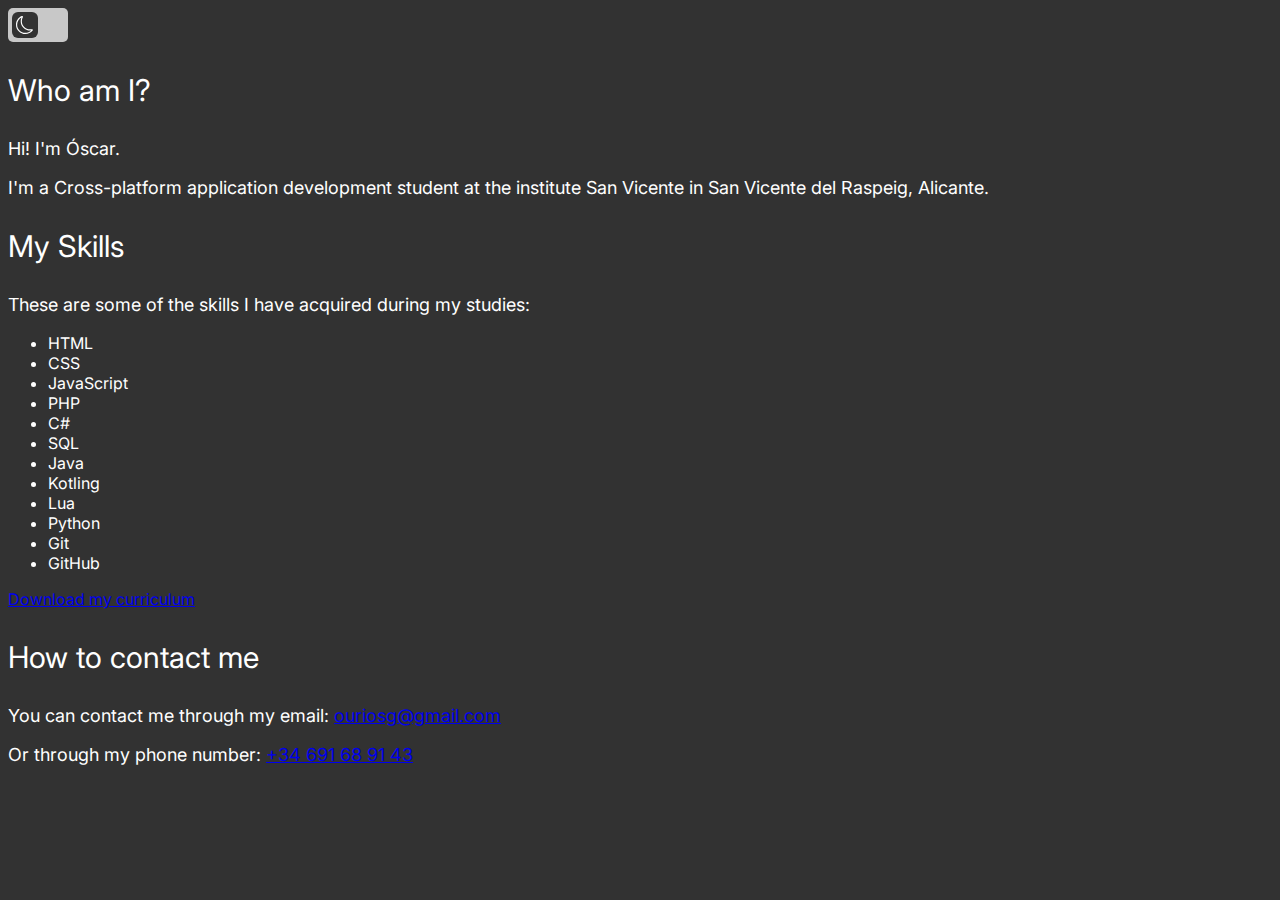
<file: Index.html>
﻿<!DOCTYPE html>

<html lang="en" xmlns="http://www.w3.org/1999/xhtml">
<head>
    <meta charset="utf-8" />
    <title></title>
    <link rel="preconnect" href="https://fonts.googleapis.com">
    <link rel="preconnect" href="https://fonts.gstatic.com" crossorigin>
    <link href="https://fonts.googleapis.com/css2?family=Inter:ital,opsz,wght@0,14..32,100..900;1,14..32,100..900&display=swap" rel="stylesheet">
    <link rel="stylesheet" href="./CssFiles/styles.css" />
    <link rel="stylesheet" href="./CssFiles/switch_darkM.css" />
</head>
<body>
    <label class="switch">
        <input type="checkbox" id="darkM" onclick="updateTheme()"> <!--Looks if checked when you click on it-->
        <span class="slider">

            <img class="unchecked"
                 src="./Images/moon-white.svg"
                 width="24" height="24" /> <!--Image for the dark mode-->

            <img class="checked"
                 src="./Images/sun.svg"
                 width="24" height="24" /> <!--Image for the light mode-->
        </span>
    </label>

    <section id="whoAmI">
        <p class="title">Who am I?</p>
        <p class="text">Hi! I'm Óscar.</p>
        <p class="text">I'm a Cross-platform application development student at the institute San Vicente in San Vicente del Raspeig, Alicante.</p>
    </section>

    <section id="mySkills">
        <p class="title">My Skills</p>
        <p class="text">These are some of the skills I have acquired during my studies:</p>
        <ul class="unorderedList">
            <li>HTML</li>
            <li>CSS</li>
            <li>JavaScript</li>
            <li>PHP</li>
            <li>C#</li>
            <li>SQL</li>
            <li>Java</li>
            <li>Kotling</li>
            <li>Lua</li>
            <li>Python</li>
            <li>Git</li>
            <li>GitHub</li>
        </ul>
    </section>

    <section id="myProjects">
    </section>

    <section id="myCurriculum">
        <a class="downloadButton" href="./Docs/CV.pdf" download="curriculum.pdf">Download my curriculum</a>
    </section>

    <section id="contactMe">
        <p class="title">How to contact me</p>
        <p class="text">You can contact me through my email: <a href="mailto:ouriosg@gmail.com">ouriosg@gmail.com</a></p>
        <p class="text">Or through my phone number: <a href="tel:+34691689143">+34 691 68 91 43</a></p>
    </section>

    <script src="./JsFiles/Script.js"></script>
</body>
</html>
</file>
<file: CssFiles/styles.css>
p, a, li {
    font-family: "Inter", sans-serif;
    font-optical-sizing: auto;
    font-weight: 400;
    font-style: normal;
}

.title {
    font-size: 30px;
}

.subtitle {
    font-size: 24px;
}

.text {
    font-size: 18px;
}
</file>
<file: CssFiles/switch_darkM.css>
.switch {
    position: relative;
    display: inline-block;
    width: 60px;
    height: 34px;
}

    .switch input {
        opacity: 0;
        width: 0;
        height: 0;
    }

.slider {
    position: absolute;
    cursor: pointer;
    top: 0;
    left: 0;
    right: 0;
    bottom: 0;
    background-color: rgb(200,200,200);
    transition: all 0.5s cubic-bezier(0.50,-0.50, 0.50, 1.50);
    border-radius: 34px;
}

input:checked + .slider {
    background-color: rgb(50,50,50);
}

.slider:before {
    position: absolute;
    content: "";
    height: 26px;
    width: 26px;
    left: 4px;
    bottom: 4px;
    background-color: rgb(50,50,50);
    transition: all 0.5s cubic-bezier(0.50,-0.50, 0.50, 1.50);
    border-radius: 34px;
}

input:checked + .slider:before {
    -webkit-transform: translateX(26px);
    -ms-transform: translateX(26px);
    transform: translateX(26px);
    background-color: rgb(200,200,200);
    transition: all 0.5s cubic-bezier(0.50,-0.50, 0.50, 1.50);
}

/* Rounded sliders */
.slider {
    border-radius: 5px;
}

    .slider:before {
        border-radius: 6px;
    }

    .slider img {
        position: absolute;
        width: 18px; /* Adjust size as needed */
        height: 18px; /* Adjust size as needed */
        top: 50%;
        left: 50%;
        transform: translate(-50%, -50%);
        transition: opacity 0.5s ease;
    }

    .slider .unchecked {
        opacity: 1; /* Show unchecked SVG */
        left: 17px; /* Position unchecked SVG to the left */
    }

    .slider .checked {
        opacity: 0; /* Hide checked SVG */
        left: 43px;
    }

input:checked + .slider .unchecked {
    opacity: 0; /* Hide unchecked SVG when checked */
    left: 17px;
}

input:checked + .slider .checked {
    opacity: 1; /* Show checked SVG when checked */
    left: 43px; /* Position checked SVG to the right */
}
</file>
<file: ThisIsMe/CssFiles/styles.css>
p, a, li {
    font-family: "Inter", sans-serif;
    font-optical-sizing: auto;
    font-weight: 400;
    font-style: normal;
}

.title {
    font-size: 30px;
}

.subtitle {
    font-size: 24px;
}

.text {
    font-size: 18px;
}
</file>
<file: ThisIsMe/CssFiles/switch_darkM.css>
.switch {
    position: relative;
    display: inline-block;
    width: 60px;
    height: 34px;
}

    .switch input {
        opacity: 0;
        width: 0;
        height: 0;
    }

.slider {
    position: absolute;
    cursor: pointer;
    top: 0;
    left: 0;
    right: 0;
    bottom: 0;
    background-color: rgb(200,200,200);
    transition: all 0.5s cubic-bezier(0.50,-0.50, 0.50, 1.50);
    border-radius: 34px;
}

input:checked + .slider {
    background-color: rgb(50,50,50);
}

.slider:before {
    position: absolute;
    content: "";
    height: 26px;
    width: 26px;
    left: 4px;
    bottom: 4px;
    background-color: rgb(50,50,50);
    transition: all 0.5s cubic-bezier(0.50,-0.50, 0.50, 1.50);
    border-radius: 34px;
}

input:checked + .slider:before {
    -webkit-transform: translateX(26px);
    -ms-transform: translateX(26px);
    transform: translateX(26px);
    background-color: rgb(200,200,200);
    transition: all 0.5s cubic-bezier(0.50,-0.50, 0.50, 1.50);
}

/* Rounded sliders */
.slider {
    border-radius: 5px;
}

    .slider:before {
        border-radius: 6px;
    }

    .slider img {
        position: absolute;
        width: 18px; /* Adjust size as needed */
        height: 18px; /* Adjust size as needed */
        top: 50%;
        left: 50%;
        transform: translate(-50%, -50%);
        transition: opacity 0.5s ease;
    }

    .slider .unchecked {
        opacity: 1; /* Show unchecked SVG */
        left: 17px; /* Position unchecked SVG to the left */
    }

    .slider .checked {
        opacity: 0; /* Hide checked SVG */
        left: 43px;
    }

input:checked + .slider .unchecked {
    opacity: 0; /* Hide unchecked SVG when checked */
    left: 17px;
}

input:checked + .slider .checked {
    opacity: 1; /* Show checked SVG when checked */
    left: 43px; /* Position checked SVG to the right */
}
</file>
